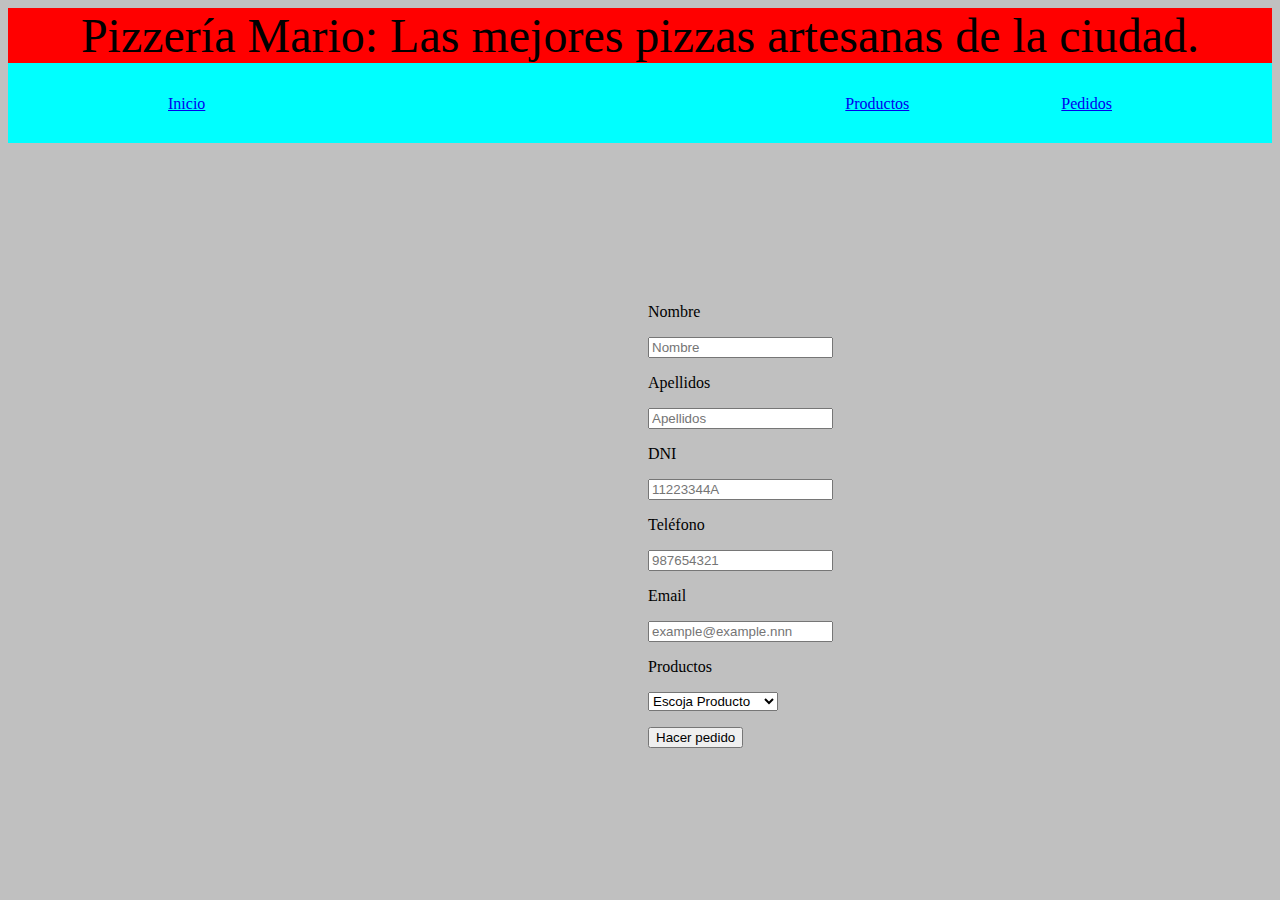
<file: WebContent/Form.html>
<!DOCTYPE html>
<html>
<head>
<meta charset="utf-8">
<title>Pedidos</title>
<script type="text/javascript" src="./js/Form.js"></script>
<link rel="stylesheet" type="text/css" href="./css/Form.css">
<link rel="stylesheet" type="text/css" href="./css/HeaderFooter.css">
</head>
<body>
	<header>
		<div id="pizzaname">Pizzería Mario: Las mejores pizzas artesanas
			de la ciudad.</div>
		<ul id="menu">
			<li id="index"><a href="Index.html">Inicio</a></li>
			<li id="products"><a href="Products.html">Productos</a></li>
			<li id="orders"><a href="Form.html">Pedidos</a></li>
		</ul>
	</header>
	<form id="order">
		<p>Nombre</p>
		<input type="text" id="name" size="20" maxlength="15"
			placeholder="Nombre" required="required">

		<p>Apellidos</p>
		<input type="text" id="fname" size="20" maxlength="20"
			placeholder="Apellidos" required="required">

		<p>DNI</p>
		<input type="text" id="DNI" size="20" maxlength="9"
			placeholder="11223344A" required="required">

		<p>Teléfono</p>
		<input type="text" id="phone" size="20" maxlength="9"
			placeholder="987654321" required="required">

		<p>Email</p>
		<input type="text" id="mail" size="20" maxlength="50"
			placeholder="example@example.nnn" required="required">

		<p>Productos</p>
		<select required="required">
			<option selected="selected" value="pizza0">Escoja Producto</option>
			<option value="pizza1">Pizza 6 Quesos</option>
			<option value="pizza2">Pizza Vegetariana</option>
			<option value="pizza3">Pizza Vegana</option>
			<option value="pizza4">Pizza Barbacoa</option>
		</select>


		<p>
			<input type="button" id="send" value="Hacer pedido" onclick="check()">
		</p>
	</form>
</body>
</html>
</file>
<file: WebContent/css/Form.css>
body {
	background-color: silver;
}

#order {
	text-align: center;
	background-color: orange;
	margin-top: 10em;
	margin-left: 40em;
	margin-right: 40em;
}
</file>
<file: WebContent/css/HeaderFooter.css>
li {
	float: left;
	height: 4rem;
	text-align: center;
	margin-top: 2em;
	margin-left: 2em;
}

#menu {
	list-style-type: none;
	margin: 0;
	padding: 0;
	height: 5em;
	background-color: aqua;
	list-style-type: none;
	text-align: center;
}

#pizzaname {
	background-color: red;
	text-align: center;
	font-size: 3em;
}

#index {
	margin-left: 10em;
}

#products {
	margin-left: 40em;
}

#orders {
	float: right;
	margin-right: 10em;
}
</file>
